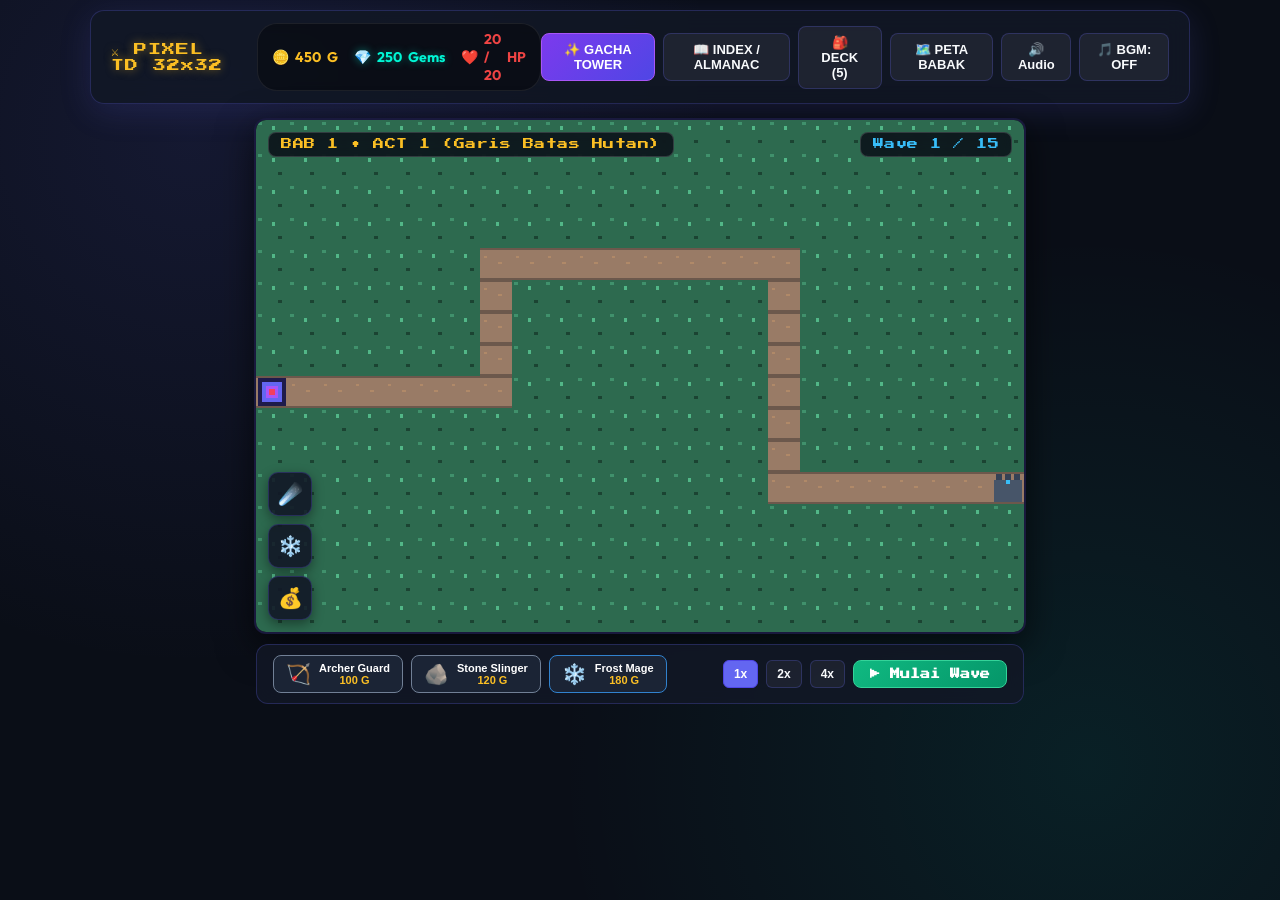
<file: Tower Def/index.html>
<!DOCTYPE html>
<html lang="id">
<head>
  <meta charset="UTF-8">
  <meta name="viewport" content="width=device-width, initial-scale=1.0">
  <title>Pixel Tower Defense 2D - Epic Gacha Edition</title>
  <meta name="description" content="Game 2D Pixel Art Tower Defense 32x32 dengan Sistem Gacha, 6 Rarity Tier, Chapter 1-4 & Act 1-6 dengan Boss Wave 15, serta Tower Almanac.">
  <link rel="stylesheet" href="css/main.css">
  <link rel="stylesheet" href="css/gacha.css">
  <link rel="stylesheet" href="css/index_menu.css">
</head>
<body>

  <!-- ================= TOP HEADER NAVIGATION ================= -->
  <header class="game-header">
    <div class="header-left">
      <div class="game-logo">⚔️ PIXEL TD 32x32</div>
      <div class="header-currency">
        <div class="currency-item gold">
          <span>🪙</span> <span id="hud-gold">500</span> G
        </div>
        <div class="currency-item gems">
          <span>💎</span> <span id="hud-gems">250</span> Gems
        </div>
        <div class="currency-item hp">
          <span>❤️</span> <span id="hud-hp">20 / 20</span> HP
        </div>
      </div>
    </div>

    <div class="header-nav-buttons">
      <button id="btn-nav-gacha" class="nav-btn btn-gacha">✨ GACHA TOWER</button>
      <button id="btn-nav-index" class="nav-btn">📖 INDEX / ALMANAC</button>
      <button id="btn-nav-deck" class="nav-btn">🎒 DECK (5)</button>
      <button id="btn-nav-chapters" class="nav-btn">🗺️ PETA BABAK</button>
      <button id="btn-toggle-sound" class="nav-btn">🔊 Audio</button>
      <button id="btn-toggle-bgm" class="nav-btn">🎵 BGM: OFF</button>
    </div>
  </header>

  <!-- ================= GAMEPLAY CONTAINER ================= -->
  <main class="game-container">
    
    <!-- Viewport Canvas & In-Game HUD -->
    <section class="viewport-wrapper">
      <div class="canvas-frame">
        <canvas id="gameCanvas" width="768" height="512"></canvas>

        <!-- Top HUD Overlay -->
        <div class="hud-top-overlay">
          <div class="hud-pill hud-chapter-tag" id="hud-chapter-act">BAB 1 • ACT 1</div>
          <div class="hud-pill hud-wave-tag" id="hud-wave">Wave 1 / 15</div>
        </div>

        <!-- Spells Floating Tray -->
        <div class="spells-tray">
          <button class="spell-btn" data-spell="meteor" title="Meteor Strike (Damage AOE masif)">☄️</button>
          <button class="spell-btn" data-spell="blizzard" title="Absolute Blizzard (Membekukan semua monster)">❄️</button>
          <button class="spell-btn" data-spell="gold_rush" title="Gold Harvest (+200 Gold Instan)">💰</button>
        </div>

        <!-- Boss Warning Announcement Banner -->
        <div id="boss-banner" class="boss-banner-overlay hidden"></div>
      </div>

      <!-- Bottom Battle Controls Bar -->
      <div class="battle-controls-bar">
        <div class="deck-buttons-wrapper" id="battle-deck-buttons">
          <!-- Populated by JavaScript from equipped deck -->
        </div>

        <div class="battle-action-buttons">
          <button class="btn-speed active" data-speed="1">1x</button>
          <button class="btn-speed" data-speed="2">2x</button>
          <button class="btn-speed" data-speed="4">4x</button>
          <button id="btn-start-wave" class="btn-start-wave">▶ Mulai Wave</button>
        </div>
      </div>
    </section>

    <!-- Right Sidebar Inspector -->
    <aside id="tower-inspector" class="inspector-panel hidden">
      <div class="inspector-header">
        <div class="inspector-title" id="inspector-tower-name">Tower Info</div>
        <button id="btn-close-inspector" class="btn-close-mini">×</button>
      </div>

      <div class="inspector-stats">
        <div class="stat-item">
          <span class="label">Damage</span>
          <span class="val" id="inspector-atk">-</span>
        </div>
        <div class="stat-item">
          <span class="label">Kecepatan</span>
          <span class="val" id="inspector-spd">-</span>
        </div>
        <div class="stat-item">
          <span class="label">Jangkauan</span>
          <span class="val" id="inspector-rng">-</span>
        </div>
        <div class="stat-item">
          <span class="label">Total Kills</span>
          <span class="val" id="inspector-kills">0</span>
        </div>
      </div>

      <div class="inspector-actions">
        <button id="btn-upgrade-tower" class="btn-inspector btn-upgrade">Upgrade (100 G)</button>
        <button id="btn-sell-tower" class="btn-inspector btn-sell">Jual (+70 G)</button>
        <button id="btn-target-strategy" class="btn-inspector btn-strat">Target: FIRST</button>
      </div>
    </aside>

  </main>

  <!-- ================= GACHA MODAL ================= -->
  <div id="gacha-modal" class="modal-overlay hidden">
    <div class="modal-window gacha-window">
      <div class="modal-header">
        <div class="modal-title">✨ SUMMON TOWER DIMENSI</div>
        <button id="btn-close-gacha" class="btn-close-modal">×</button>
      </div>
      <div class="gacha-body">
        <div class="gacha-rates-banner">
          <span class="rate-tag common">Common: 50%</span>
          <span class="rate-tag rare">Rare: 30%</span>
          <span class="rate-tag epic">Epic: 14%</span>
          <span class="rate-tag legendary">Legendary: 4.8%</span>
          <span class="rate-tag mythic">Mythic: 1.0%</span>
          <span class="rate-tag secret">Secret: 0.2%</span>
        </div>

        <div id="gacha-result-cards" class="gacha-display-area">
          <div class="gacha-pedestal-empty">
            <div class="rune-circle"></div>
            <p>Pilih 1x Gacha (50 Gems) atau 10x Gacha (500 Gems) untuk memanggil Tower pahlawan!</p>
          </div>
        </div>

        <div class="gacha-footer-actions">
          <button id="btn-cheat-gems" class="btn-cheat">+500 Gems (Test)</button>
          <button id="btn-gacha-1x" class="btn-gacha-pull btn-pull-1x">
            <span>1x PULL</span>
            <span class="pull-cost">💎 50 Gems</span>
          </button>
          <button id="btn-gacha-10x" class="btn-gacha-pull btn-pull-10x">
            <span>10x PULL</span>
            <span class="pull-cost">💎 500 Gems (Guaranteed Epic+)</span>
          </button>
        </div>
      </div>
    </div>
  </div>

  <!-- ================= TOWER INDEX (ALMANAC) MODAL ================= -->
  <div id="index-modal" class="modal-overlay hidden">
    <div class="modal-window index-window">
      <div class="modal-header">
        <div class="modal-title">📖 TOWER INDEX & ALMANAC</div>
        <button id="btn-close-index" class="btn-close-modal">×</button>
      </div>
      <div class="index-body">
        <div class="index-top-bar">
          <div class="collection-progress-wrap">
            <span id="index-progress-text" class="progress-label">Koleksi Terbuka: 0 / 17 (0%)</span>
            <div class="progress-bar-bg">
              <div id="index-progress-bar" class="progress-bar-fill" style="width: 0%;"></div>
            </div>
          </div>
          <div class="index-filters">
            <button class="index-filter-btn active" data-filter="all">SEMUA</button>
            <button class="index-filter-btn" data-filter="common">COMMON</button>
            <button class="index-filter-btn" data-filter="rare">RARE</button>
            <button class="index-filter-btn" data-filter="epic">EPIC</button>
            <button class="index-filter-btn" data-filter="legendary">LEGENDARY</button>
            <button class="index-filter-btn" data-filter="mythic">MYTHIC</button>
            <button class="index-filter-btn" data-filter="secret">SECRET</button>
          </div>
        </div>

        <div id="index-grid" class="index-scroll-grid">
          <!-- Populated by JavaScript -->
        </div>
      </div>
    </div>
  </div>

  <!-- ================= TOWER DETAIL INSPECTOR POPUP ================= -->
  <div id="tower-detail-modal" class="modal-overlay hidden">
    <div class="modal-window tower-detail-window">
      <div class="modal-header">
        <div class="modal-title">🔍 DETAIL INFORMASI TOWER</div>
        <button id="btn-close-detail" class="btn-close-modal">×</button>
      </div>
      <div id="tower-detail-content" class="tower-detail-body">
        <!-- Populated by JavaScript -->
      </div>
    </div>
  </div>

  <!-- ================= DECK BUILDER MODAL ================= -->
  <div id="deck-modal" class="modal-overlay hidden">
    <div class="modal-window deck-window">
      <div class="modal-header">
        <div class="modal-title">🎒 ATUR DECK PERTEMPURAN (MAKS. 5 TOWER)</div>
        <button id="btn-close-deck" class="btn-close-modal">×</button>
      </div>
      <div class="deck-body">
        <div>
          <h4 style="font-size: 12px; color: var(--gold); margin-bottom: 8px;">DECK SAAT INI (Dibawa ke Pertempuran)</h4>
          <div id="deck-slots-container" class="deck-slots-grid">
            <!-- 5 Slots populated by JavaScript -->
          </div>
        </div>

        <div style="flex: 1; display: flex; flex-direction: column; overflow: hidden;">
          <h4 style="font-size: 12px; color: var(--text-muted); margin-bottom: 8px;">KOLEKSI TOWER TERBUKA (Klik untuk Pasang/Lepas)</h4>
          <div id="deck-unlocked-pool" class="unlocked-pool-scroll">
            <!-- Pool populated by JavaScript -->
          </div>
        </div>
      </div>
    </div>
  </div>

  <!-- ================= CHAPTER & ACT SELECTOR MODAL ================= -->
  <div id="chapter-modal" class="modal-overlay hidden">
    <div class="modal-window chapter-window">
      <div class="modal-header">
        <div class="modal-title">🗺️ PEMILIHAN BABAK & ACT (15 WAVE + BOSS)</div>
        <button id="btn-close-chapter" class="btn-close-modal">×</button>
      </div>
      <div class="chapter-body">
        <div id="chapter-tabs" class="chapter-tabs-nav">
          <!-- Chapter 1-4 Tabs populated by JavaScript -->
        </div>

        <div id="acts-grid" class="acts-grid-container">
          <!-- Act 1-6 Cards populated by JavaScript -->
        </div>
      </div>
    </div>
  </div>

  <!-- ================= VICTORY MODAL ================= -->
  <div id="victory-modal" class="modal-overlay hidden">
    <div class="modal-window result-dialog victory-dialog">
      <h2 class="result-title victory-title">🏆 KEMENANGAN GEMILANG! 🏆</h2>
      <div id="victory-stars" class="stars-rating">★★★</div>
      <p id="victory-act-title" style="font-weight: 700; color: #cbd5e0;">BAB 1 • ACT 1 Selesai</p>
      
      <div class="result-rewards-box">
        <div style="font-size: 12px; color: var(--text-muted); margin-bottom: 4px;">Hadiah Kemenangan:</div>
        <div id="victory-gems-earned" style="font-size: 20px; font-weight: 800; color: var(--gems);">+150 Gems</div>
      </div>

      <div class="result-actions">
        <button id="btn-victory-map" class="btn-dialog-action btn-dialog-secondary">Peta Babak</button>
        <button id="btn-victory-next" class="btn-dialog-action btn-dialog-primary">Lanjut Act Berikutnya ➔</button>
      </div>
    </div>
  </div>

  <!-- ================= DEFEAT MODAL ================= -->
  <div id="defeat-modal" class="modal-overlay hidden">
    <div class="modal-window result-dialog defeat-dialog">
      <h2 class="result-title defeat-title">☠️ PERTAHANAN HANCUR! ☠️</h2>
      <p id="defeat-act-title" style="font-weight: 700; color: #fca5a5; margin: 12px 0;">Monster menembus kastil pertahanan.</p>
      
      <div class="result-rewards-box">
        <p style="font-size: 11.5px; color: #cbd5e0;">Tingkatkan tower Anda di dalam match atau summon tower Rarity lebih tinggi dari Gacha!</p>
      </div>

      <div class="result-actions">
        <button id="btn-defeat-gacha" class="btn-dialog-action btn-dialog-secondary">✨ Gacha Tower</button>
        <button id="btn-defeat-retry" class="btn-dialog-action btn-dialog-primary">🔄 Coba Lagi</button>
      </div>
    </div>
  </div>

  <!-- Standalone Universal Script (Works locally via file:/// and HTTP) -->
  <script src="js/game.bundle.js"></script>
</body>
</html>
</file>
<file: Tower Def/css/main.css>
/* =========================================================
   MAIN CSS: RETRO-FANTASY PIXEL ART THEME & GLASSMORPHISM
   ========================================================= */

@import url('https://fonts.googleapis.com/css2?family=Outfit:wght@400;600;800&family=Press+Start+2P&display=swap');

:root {
  --bg-dark: #0a0e17;
  --panel-bg: rgba(18, 24, 38, 0.85);
  --panel-border: rgba(99, 102, 241, 0.25);
  --panel-glow: rgba(99, 102, 241, 0.15);
  --primary: #6366f1;
  --primary-hover: #4f46e5;
  --gold: #fbbf24;
  --gems: #00f5d4;
  --hp-red: #ef4444;
  --text-main: #f8fafc;
  --text-muted: #94a3b8;
  --font-pixel: 'Press Start 2P', monospace;
  --font-main: 'Outfit', sans-serif;
}

* {
  box-sizing: border-box;
  margin: 0;
  padding: 0;
  user-select: none;
}

.hidden {
  display: none !important;
}

body {
  background-color: var(--bg-dark);
  background-image: 
    radial-gradient(circle at 15% 15%, rgba(99, 102, 241, 0.12) 0%, transparent 40%),
    radial-gradient(circle at 85% 85%, rgba(0, 245, 212, 0.08) 0%, transparent 40%),
    linear-gradient(rgba(10, 14, 23, 0.95), rgba(10, 14, 23, 0.95));
  color: var(--text-main);
  font-family: var(--font-main);
  min-height: 100vh;
  display: flex;
  flex-direction: column;
  align-items: center;
  overflow-x: hidden;
}

/* ================= TOP HEADER NAVIGATION ================= */
.game-header {
  width: 100%;
  max-width: 1100px;
  display: flex;
  justify-content: space-between;
  align-items: center;
  padding: 12px 20px;
  margin-top: 10px;
  background: var(--panel-bg);
  backdrop-filter: blur(12px);
  border: 1px solid var(--panel-border);
  border-radius: 14px;
  box-shadow: 0 8px 32px var(--panel-glow);
}

.header-left {
  display: flex;
  align-items: center;
  gap: 12px;
}

.game-logo {
  font-family: var(--font-pixel);
  font-size: 13px;
  color: var(--gold);
  text-shadow: 0 0 10px rgba(251, 191, 36, 0.5);
  letter-spacing: 1px;
}

.header-currency {
  display: flex;
  align-items: center;
  gap: 16px;
  background: rgba(0, 0, 0, 0.4);
  padding: 6px 14px;
  border-radius: 20px;
  border: 1px solid rgba(255, 255, 255, 0.08);
}

.currency-item {
  display: flex;
  align-items: center;
  gap: 6px;
  font-weight: 700;
  font-size: 14px;
}

.currency-item.gold {
  color: var(--gold);
}

.currency-item.gems {
  color: var(--gems);
  text-shadow: 0 0 8px rgba(0, 245, 212, 0.4);
}

.currency-item.hp {
  color: var(--hp-red);
}

.header-nav-buttons {
  display: flex;
  align-items: center;
  gap: 8px;
}

.nav-btn {
  background: rgba(255, 255, 255, 0.06);
  border: 1px solid var(--panel-border);
  color: var(--text-main);
  padding: 8px 14px;
  border-radius: 8px;
  font-size: 13px;
  font-weight: 600;
  cursor: pointer;
  transition: all 0.2s ease;
  display: flex;
  align-items: center;
  gap: 6px;
}

.nav-btn:hover {
  background: var(--primary);
  border-color: var(--primary-hover);
  transform: translateY(-2px);
  box-shadow: 0 4px 14px rgba(99, 102, 241, 0.4);
}

.nav-btn.btn-gacha {
  background: linear-gradient(135deg, #7c3aed, #4f46e5);
  border-color: #a855f7;
  color: #ffffff;
  font-weight: 800;
}

.nav-btn.btn-gacha:hover {
  background: linear-gradient(135deg, #9333ea, #6366f1);
  box-shadow: 0 0 16px rgba(168, 85, 247, 0.6);
}

/* ================= GAMEPLAY CONTAINER ================= */
.game-container {
  width: 100%;
  max-width: 1100px;
  display: flex;
  gap: 16px;
  margin: 14px 0;
}

.viewport-wrapper {
  position: relative;
  flex: 1;
  display: flex;
  flex-direction: column;
  align-items: center;
}

.canvas-frame {
  position: relative;
  border-radius: 12px;
  overflow: hidden;
  border: 2px solid var(--panel-border);
  box-shadow: 0 12px 36px rgba(0, 0, 0, 0.6);
  background: #000;
}

#gameCanvas {
  display: block;
  width: 768px;
  height: 512px;
  image-rendering: pixelated;
  image-rendering: crisp-edges;
}

/* In-game HUD Overlay */
.hud-top-overlay {
  position: absolute;
  top: 12px;
  left: 12px;
  right: 12px;
  display: flex;
  justify-content: space-between;
  align-items: center;
  pointer-events: none;
}

.hud-pill {
  background: rgba(10, 14, 23, 0.85);
  backdrop-filter: blur(8px);
  border: 1px solid rgba(255, 255, 255, 0.15);
  padding: 6px 12px;
  border-radius: 8px;
  font-family: var(--font-pixel);
  font-size: 11px;
  letter-spacing: 0.5px;
}

.hud-wave-tag {
  color: #38bdf8;
}

.hud-chapter-tag {
  color: #fbbf24;
}

/* Spells Floating Tray */
.spells-tray {
  position: absolute;
  left: 12px;
  bottom: 12px;
  display: flex;
  flex-direction: column;
  gap: 8px;
}

.spell-btn {
  width: 44px;
  height: 44px;
  border-radius: 10px;
  background: rgba(18, 24, 38, 0.9);
  border: 1px solid var(--panel-border);
  font-size: 20px;
  cursor: pointer;
  display: flex;
  align-items: center;
  justify-content: center;
  transition: all 0.2s;
  box-shadow: 0 4px 12px rgba(0, 0, 0, 0.4);
}

.spell-btn:hover {
  transform: scale(1.1);
  border-color: #38bdf8;
  box-shadow: 0 0 14px rgba(56, 189, 248, 0.5);
}

/* Boss Banner Overlay */
.boss-banner-overlay {
  position: absolute;
  top: 30%;
  left: 0;
  right: 0;
  background: linear-gradient(90deg, transparent, rgba(185, 28, 28, 0.92) 20%, rgba(185, 28, 28, 0.92) 80%, transparent);
  padding: 16px 20px;
  text-align: center;
  backdrop-filter: blur(6px);
  border-top: 2px solid #ef4444;
  border-bottom: 2px solid #ef4444;
  animation: bannerPulse 1.5s infinite;
  pointer-events: none;
  z-index: 50;
}

@keyframes bannerPulse {
  0% { box-shadow: 0 0 10px rgba(239, 68, 68, 0.4); }
  50% { box-shadow: 0 0 30px rgba(239, 68, 68, 0.9); }
  100% { box-shadow: 0 0 10px rgba(239, 68, 68, 0.4); }
}

.boss-warning-text {
  font-family: var(--font-pixel);
  font-size: 11px;
  color: #fde047;
  margin-bottom: 4px;
}

.boss-banner-name {
  font-size: 24px;
  font-weight: 800;
  color: #ffffff;
  text-shadow: 0 2px 8px #000;
}

.boss-banner-title {
  font-size: 13px;
  color: #fca5a5;
  font-weight: 600;
}

.boss-banner-desc {
  font-size: 12px;
  color: #fecaca;
  margin-top: 4px;
}

/* ================= BOTTOM BATTLE CONTROLS ================= */
.battle-controls-bar {
  width: 768px;
  display: flex;
  justify-content: space-between;
  align-items: center;
  margin-top: 10px;
  background: var(--panel-bg);
  backdrop-filter: blur(12px);
  border: 1px solid var(--panel-border);
  padding: 10px 16px;
  border-radius: 12px;
}

.deck-buttons-wrapper {
  display: flex;
  gap: 8px;
}

.battle-tower-btn {
  display: flex;
  align-items: center;
  gap: 8px;
  background: rgba(30, 41, 59, 0.8);
  border: 1px solid rgba(255, 255, 255, 0.1);
  padding: 6px 12px;
  border-radius: 8px;
  color: #fff;
  cursor: pointer;
  transition: all 0.2s;
}

.battle-tower-btn:hover {
  transform: translateY(-2px);
  border-color: var(--gold);
  box-shadow: 0 4px 12px rgba(251, 191, 36, 0.3);
}

.tower-btn-icon {
  font-size: 20px;
}

.tower-btn-name {
  font-size: 11px;
  font-weight: 700;
}

.tower-btn-cost {
  font-size: 11px;
  color: var(--gold);
  font-weight: 800;
}

.battle-action-buttons {
  display: flex;
  align-items: center;
  gap: 8px;
}

.btn-speed {
  background: rgba(255, 255, 255, 0.05);
  border: 1px solid var(--panel-border);
  color: var(--text-main);
  padding: 6px 10px;
  border-radius: 6px;
  font-size: 12px;
  font-weight: 700;
  cursor: pointer;
}

.btn-speed.active {
  background: var(--primary);
  border-color: var(--primary-hover);
  color: #fff;
}

.btn-start-wave {
  background: linear-gradient(135deg, #10b981, #059669);
  border: 1px solid #34d399;
  color: #ffffff;
  padding: 8px 16px;
  border-radius: 8px;
  font-weight: 800;
  font-size: 13px;
  cursor: pointer;
  transition: all 0.2s;
  font-family: var(--font-pixel);
  font-size: 10px;
}

.btn-start-wave:hover {
  background: linear-gradient(135deg, #059669, #047857);
  box-shadow: 0 0 16px rgba(16, 185, 129, 0.5);
}

.btn-start-wave.in-progress {
  background: #334155;
  border-color: #475569;
  color: #94a3b8;
  cursor: not-allowed;
}

/* ================= RIGHT SIDEBAR INSPECTOR ================= */
.inspector-panel {
  width: 290px;
  background: var(--panel-bg);
  backdrop-filter: blur(12px);
  border: 1px solid var(--panel-border);
  border-radius: 12px;
  padding: 16px;
  display: flex;
  flex-direction: column;
  gap: 14px;
}

.inspector-header {
  display: flex;
  justify-content: space-between;
  align-items: center;
  border-bottom: 1px solid rgba(255, 255, 255, 0.1);
  padding-bottom: 8px;
}

.inspector-title {
  font-size: 14px;
  font-weight: 800;
  color: var(--gold);
}

.btn-close-mini {
  background: none;
  border: none;
  color: var(--text-muted);
  font-size: 18px;
  cursor: pointer;
}

.inspector-stats {
  display: grid;
  grid-template-columns: 1fr 1fr;
  gap: 8px;
}

.stat-item {
  background: rgba(0, 0, 0, 0.3);
  padding: 8px;
  border-radius: 6px;
  border: 1px solid rgba(255, 255, 255, 0.05);
}

.stat-item .label {
  display: block;
  font-size: 10px;
  color: var(--text-muted);
}

.stat-item .val {
  font-size: 14px;
  font-weight: 700;
  color: #fff;
}

.inspector-actions {
  display: flex;
  flex-direction: column;
  gap: 8px;
}

.btn-inspector {
  padding: 10px;
  border-radius: 8px;
  font-weight: 700;
  font-size: 12px;
  cursor: pointer;
  border: 1px solid transparent;
  transition: all 0.2s;
}

.btn-upgrade {
  background: linear-gradient(135deg, #3b82f6, #1d4ed8);
  border-color: #60a5fa;
  color: #fff;
}

.btn-upgrade:hover:not(:disabled) {
  background: linear-gradient(135deg, #2563eb, #1e40af);
  box-shadow: 0 0 12px rgba(59, 130, 246, 0.5);
}

.btn-upgrade:disabled {
  background: #334155;
  border-color: #475569;
  color: #64748b;
  cursor: not-allowed;
}

.btn-sell {
  background: rgba(239, 68, 68, 0.15);
  border-color: rgba(239, 68, 68, 0.4);
  color: #f87171;
}

.btn-sell:hover {
  background: rgba(239, 68, 68, 0.3);
}

.btn-strat {
  background: rgba(255, 255, 255, 0.05);
  border-color: var(--panel-border);
  color: #fff;
}

/* ================= MODAL BASE ================= */
.modal-overlay {
  position: fixed;
  inset: 0;
  background: rgba(5, 8, 15, 0.85);
  backdrop-filter: blur(8px);
  display: flex;
  align-items: center;
  justify-content: center;
  z-index: 1000;
  opacity: 1;
  transition: opacity 0.2s;
}

.modal-overlay.hidden {
  opacity: 0;
  pointer-events: none;
  display: none;
}

.modal-window {
  background: #0f172a;
  border: 1px solid var(--panel-border);
  border-radius: 16px;
  box-shadow: 0 20px 50px rgba(0, 0, 0, 0.8);
  overflow: hidden;
  max-width: 90vw;
  max-height: 90vh;
  display: flex;
  flex-direction: column;
}

.modal-header {
  display: flex;
  justify-content: space-between;
  align-items: center;
  padding: 16px 20px;
  border-bottom: 1px solid rgba(255, 255, 255, 0.08);
  background: rgba(0, 0, 0, 0.2);
}

.modal-title {
  font-size: 18px;
  font-weight: 800;
  display: flex;
  align-items: center;
  gap: 8px;
}

.btn-close-modal {
  background: rgba(255, 255, 255, 0.05);
  border: 1px solid rgba(255, 255, 255, 0.1);
  color: var(--text-muted);
  width: 32px;
  height: 32px;
  border-radius: 8px;
  font-size: 18px;
  cursor: pointer;
  display: flex;
  align-items: center;
  justify-content: center;
}

.btn-close-modal:hover {
  background: rgba(239, 68, 68, 0.2);
  color: #f87171;
  border-color: #f87171;
}

/* ================= VICTORY & DEFEAT DIALOGS ================= */
.result-dialog {
  width: 440px;
  padding: 30px;
  text-align: center;
  border-radius: 16px;
}

.victory-dialog {
  background: radial-gradient(circle at center, #1e1b4b 0%, #0f172a 100%);
  border: 2px solid #818cf8;
}

.defeat-dialog {
  background: radial-gradient(circle at center, #450a0a 0%, #0f172a 100%);
  border: 2px solid #ef4444;
}

.result-title {
  font-family: var(--font-pixel);
  font-size: 18px;
  margin-bottom: 8px;
}

.victory-title {
  color: var(--gold);
  text-shadow: 0 0 14px rgba(251, 191, 36, 0.6);
}

.defeat-title {
  color: #ef4444;
  text-shadow: 0 0 14px rgba(239, 68, 68, 0.6);
}

.stars-rating {
  font-size: 32px;
  color: var(--gold);
  margin: 12px 0;
  letter-spacing: 4px;
}

.result-rewards-box {
  background: rgba(0, 0, 0, 0.4);
  padding: 12px;
  border-radius: 10px;
  margin: 16px 0;
}

.result-actions {
  display: flex;
  gap: 10px;
  justify-content: center;
}

.btn-dialog-action {
  padding: 10px 18px;
  border-radius: 8px;
  font-weight: 700;
  cursor: pointer;
  border: none;
}

.btn-dialog-primary {
  background: var(--primary);
  color: #fff;
}

.btn-dialog-primary:hover {
  background: var(--primary-hover);
}

.btn-dialog-secondary {
  background: rgba(255, 255, 255, 0.1);
  color: #fff;
}

/* ================= RARITY CLASSES ================= */
.rarity-common { border-color: #718096 !important; }
.rarity-rare { border-color: #3182ce !important; }
.rarity-epic { border-color: #805ad5 !important; }
.rarity-legendary { border-color: #d69e2e !important; }
.rarity-mythic { border-color: #e53e3e !important; }
.rarity-secret { border-color: #00f5d4 !important; }
</file>
<file: Tower Def/css/gacha.css>
/* =========================================================
   GACHA CSS: SUMMONING PORTAL & CARD REVEAL VISUALS
   ========================================================= */

.gacha-window {
  width: 900px;
  background: radial-gradient(circle at center, #1a1528 0%, #0d0a14 100%);
  border: 2px solid #8b5cf6;
  box-shadow: 0 0 40px rgba(139, 92, 246, 0.4);
}

.gacha-body {
  padding: 24px;
  min-height: 480px;
  display: flex;
  flex-direction: column;
  align-items: center;
  justify-content: space-between;
}

.gacha-rates-banner {
  display: flex;
  gap: 12px;
  background: rgba(0, 0, 0, 0.4);
  padding: 8px 16px;
  border-radius: 20px;
  border: 1px solid rgba(255, 255, 255, 0.08);
  font-size: 11px;
  font-weight: 600;
}

.rate-tag.common { color: #a0aec0; }
.rate-tag.rare { color: #60a5fa; }
.rate-tag.epic { color: #c084fc; }
.rate-tag.legendary { color: #facc15; }
.rate-tag.mythic { color: #f87171; }
.rate-tag.secret { color: #00f5d4; text-shadow: 0 0 6px rgba(0, 245, 212, 0.6); }

/* Summoning Center Pedestal */
.gacha-display-area {
  flex: 1;
  width: 100%;
  display: flex;
  align-items: center;
  justify-content: center;
  margin: 16px 0;
  min-height: 320px;
}

.gacha-pedestal-empty {
  text-align: center;
  color: var(--text-muted);
  display: flex;
  flex-direction: column;
  align-items: center;
  gap: 16px;
}

.rune-circle {
  width: 120px;
  height: 120px;
  border: 3px dashed #8b5cf6;
  border-radius: 50%;
  animation: runeSpin 12s linear infinite;
  box-shadow: 0 0 20px rgba(139, 92, 246, 0.3);
}

@keyframes runeSpin {
  from { transform: rotate(0deg); }
  to { transform: rotate(360deg); }
}

/* Summon Animation */
.gacha-summoning-anim {
  display: flex;
  flex-direction: column;
  align-items: center;
  gap: 16px;
}

.summon-portal {
  width: 140px;
  height: 140px;
  border-radius: 50%;
  background: radial-gradient(circle, #00f5d4 0%, #a855f7 50%, #4338ca 100%);
  box-shadow: 0 0 50px #a855f7, 0 0 100px #00f5d4;
  animation: portalPulse 0.8s ease-in-out infinite alternate, runeSpin 2s linear infinite;
}

@keyframes portalPulse {
  from { transform: scale(0.85); filter: brightness(1); }
  to { transform: scale(1.15); filter: brightness(1.6); }
}

.summon-text {
  font-family: var(--font-pixel);
  font-size: 12px;
  color: #00f5d4;
  text-shadow: 0 0 10px #00f5d4;
}

/* Results Cards Grid */
.gacha-cards-single {
  display: flex;
  justify-content: center;
}

.gacha-cards-grid {
  display: grid;
  grid-template-columns: repeat(5, 1fr);
  gap: 12px;
  width: 100%;
}

.gacha-card {
  position: relative;
  background: #1e293b;
  border: 2px solid #475569;
  border-radius: 12px;
  padding: 10px;
  display: flex;
  flex-direction: column;
  align-items: center;
  text-align: center;
  overflow: hidden;
  animation: cardFlipIn 0.5s cubic-bezier(0.175, 0.885, 0.32, 1.275) backwards;
  box-shadow: 0 8px 24px rgba(0, 0, 0, 0.5);
}

@keyframes cardFlipIn {
  0% { transform: scale(0.2) rotateY(180deg); opacity: 0; }
  100% { transform: scale(1) rotateY(0deg); opacity: 1; }
}

.card-glow {
  position: absolute;
  inset: -20px;
  pointer-events: none;
  opacity: 0.6;
}

.card-header {
  width: 100%;
  display: flex;
  justify-content: space-between;
  align-items: center;
  margin-bottom: 6px;
  z-index: 2;
}

.rarity-badge {
  font-size: 9px;
  font-weight: 800;
  padding: 2px 6px;
  border-radius: 4px;
  letter-spacing: 0.5px;
}

.new-tag {
  background: #22c55e;
  color: #fff;
  font-size: 9px;
  font-weight: 800;
  padding: 2px 5px;
  border-radius: 4px;
  animation: pulseNew 1s infinite alternate;
}

@keyframes pulseNew {
  from { transform: scale(0.9); }
  to { transform: scale(1.1); }
}

.duplicate-tag {
  background: rgba(255, 255, 255, 0.1);
  color: #fbbf24;
  font-size: 9px;
  font-weight: 700;
  padding: 2px 5px;
  border-radius: 4px;
}

.card-sprite-frame {
  width: 54px;
  height: 54px;
  background: rgba(0, 0, 0, 0.4);
  border: 1px solid rgba(255, 255, 255, 0.1);
  border-radius: 10px;
  display: flex;
  align-items: center;
  justify-content: center;
  margin: 6px 0;
  font-size: 26px;
  z-index: 2;
}

.card-body {
  width: 100%;
  z-index: 2;
}

.tower-card-name {
  font-size: 11px;
  font-weight: 800;
  margin-bottom: 4px;
  white-space: nowrap;
  overflow: hidden;
  text-overflow: ellipsis;
}

.tower-stats-mini {
  display: flex;
  justify-content: space-around;
  font-size: 9px;
  color: var(--text-muted);
  background: rgba(0, 0, 0, 0.2);
  padding: 3px;
  border-radius: 4px;
  margin-bottom: 4px;
}

.tower-card-desc {
  font-size: 8.5px;
  color: #cbd5e0;
  line-height: 1.2;
  display: -webkit-box;
  -webkit-line-clamp: 2;
  -webkit-box-orient: vertical;
  overflow: hidden;
}

/* Gacha Action Buttons Footer */
.gacha-footer-actions {
  display: flex;
  gap: 16px;
  align-items: center;
}

.btn-gacha-pull {
  padding: 12px 28px;
  border-radius: 12px;
  font-weight: 800;
  font-size: 14px;
  cursor: pointer;
  border: none;
  display: flex;
  flex-direction: column;
  align-items: center;
  gap: 2px;
  transition: all 0.2s;
}

.btn-gacha-pull .pull-cost {
  font-size: 11px;
  color: var(--gold);
}

.btn-pull-1x {
  background: linear-gradient(135deg, #3b82f6, #1d4ed8);
  color: #fff;
}

.btn-pull-1x:hover {
  background: linear-gradient(135deg, #2563eb, #1e40af);
  box-shadow: 0 0 16px rgba(59, 130, 246, 0.5);
  transform: translateY(-2px);
}

.btn-pull-10x {
  background: linear-gradient(135deg, #ec4899, #8b5cf6);
  color: #fff;
}

.btn-pull-10x:hover {
  background: linear-gradient(135deg, #db2777, #7c3aed);
  box-shadow: 0 0 20px rgba(236, 72, 153, 0.6);
  transform: translateY(-2px);
}

.btn-cheat {
  background: rgba(255, 255, 255, 0.05);
  border: 1px dashed rgba(255, 255, 255, 0.2);
  color: #94a3b8;
  padding: 8px 12px;
  border-radius: 8px;
  font-size: 11px;
  cursor: pointer;
}
</file>
<file: Tower Def/css/index_menu.css>
/* =========================================================
   INDEX MENU, DECK BUILDER & CHAPTER SELECTOR STYLES
   ========================================================= */

/* ================= TOWER INDEX (ALMANAC) ================= */
.index-window {
  width: 960px;
  height: 600px;
}

.index-body {
  padding: 20px;
  display: flex;
  flex-direction: column;
  gap: 14px;
  height: 100%;
  overflow: hidden;
}

.index-top-bar {
  display: flex;
  justify-content: space-between;
  align-items: center;
}

.collection-progress-wrap {
  flex: 1;
  max-width: 320px;
}

.progress-label {
  font-size: 11px;
  font-weight: 700;
  color: var(--text-muted);
  margin-bottom: 4px;
  display: block;
}

.progress-bar-bg {
  width: 100%;
  height: 8px;
  background: rgba(0, 0, 0, 0.4);
  border-radius: 4px;
  overflow: hidden;
  border: 1px solid rgba(255, 255, 255, 0.08);
}

.progress-bar-fill {
  height: 100%;
  background: linear-gradient(90deg, #3b82f6, #00f5d4);
  border-radius: 4px;
  transition: width 0.3s ease;
}

.index-filters {
  display: flex;
  gap: 6px;
}

.index-filter-btn {
  background: rgba(255, 255, 255, 0.05);
  border: 1px solid rgba(255, 255, 255, 0.1);
  color: var(--text-muted);
  padding: 6px 12px;
  border-radius: 6px;
  font-size: 11px;
  font-weight: 700;
  cursor: pointer;
}

.index-filter-btn.active {
  background: var(--primary);
  border-color: var(--primary-hover);
  color: #fff;
}

.index-scroll-grid {
  flex: 1;
  overflow-y: auto;
  display: grid;
  grid-template-columns: repeat(4, 1fr);
  gap: 14px;
  padding-right: 6px;
}

.index-card {
  background: #1e293b;
  border: 2px solid #334155;
  border-radius: 12px;
  padding: 12px;
  display: flex;
  flex-direction: column;
  align-items: center;
  text-align: center;
  transition: all 0.2s;
  cursor: pointer;
}

.index-card.unlocked:hover {
  transform: translateY(-3px);
  box-shadow: 0 8px 20px rgba(0, 0, 0, 0.5);
}

.index-card.locked {
  background: #0b0f19;
  border-color: #1e293b;
  opacity: 0.7;
  cursor: not-allowed;
}

.index-card-header {
  width: 100%;
  display: flex;
  justify-content: space-between;
  align-items: center;
  margin-bottom: 8px;
}

.shard-count {
  font-size: 10px;
  color: var(--gold);
  font-weight: 700;
}

.index-card-icon {
  font-size: 32px;
  margin: 6px 0;
}

.index-card-icon.silhouette {
  filter: grayscale(1) brightness(0.2);
}

.index-card-name {
  font-size: 12px;
  font-weight: 800;
  margin-bottom: 2px;
}

.index-card-type {
  font-size: 9px;
  color: var(--text-muted);
  letter-spacing: 0.5px;
}

.index-quick-stats {
  margin-top: 8px;
  width: 100%;
  background: rgba(0, 0, 0, 0.3);
  padding: 4px;
  border-radius: 6px;
  font-size: 9px;
  display: flex;
  justify-content: space-around;
}

.locked-text {
  color: #64748b !important;
}

.locked-hint {
  color: #94a3b8;
  font-style: italic;
}

/* ================= TOWER DETAIL POPUP ================= */
.tower-detail-window {
  width: 520px;
  background: #111827;
  border: 2px solid var(--primary);
  border-radius: 16px;
  padding: 24px;
}

.detail-header {
  display: flex;
  align-items: center;
  gap: 16px;
  padding-bottom: 14px;
  margin-bottom: 16px;
}

.detail-icon {
  font-size: 44px;
  background: rgba(0, 0, 0, 0.4);
  padding: 8px;
  border-radius: 12px;
  border: 1px solid rgba(255, 255, 255, 0.1);
}

.detail-stats-grid {
  display: grid;
  grid-template-columns: repeat(3, 1fr);
  gap: 10px;
  margin-bottom: 16px;
}

.stat-box {
  background: rgba(0, 0, 0, 0.3);
  padding: 8px;
  border-radius: 8px;
  border: 1px solid rgba(255, 255, 255, 0.05);
}

.stat-box .stat-label {
  display: block;
  font-size: 10px;
  color: var(--text-muted);
}

.stat-box .stat-value {
  font-size: 13px;
  font-weight: 800;
  color: #fff;
}

.gold-text {
  color: var(--gold);
}

.detail-skill-section, .detail-lore-section {
  background: rgba(0, 0, 0, 0.25);
  padding: 12px;
  border-radius: 8px;
  margin-bottom: 10px;
}

.detail-skill-section h4, .detail-lore-section h4 {
  font-size: 11px;
  color: var(--gold);
  margin-bottom: 4px;
  text-transform: uppercase;
}

.detail-skill-section p {
  font-size: 12px;
  color: #e2e8f0;
}

.lore-text {
  font-size: 11.5px;
  font-style: italic;
  color: #94a3b8;
  line-height: 1.4;
}

/* ================= DECK BUILDER MODAL ================= */
.deck-window {
  width: 900px;
  height: 580px;
}

.deck-body {
  padding: 20px;
  display: flex;
  flex-direction: column;
  gap: 16px;
  height: 100%;
  overflow: hidden;
}

.deck-slots-grid {
  display: grid;
  grid-template-columns: repeat(5, 1fr);
  gap: 12px;
}

.deck-slot {
  position: relative;
  background: #1e293b;
  border: 2px solid #475569;
  border-radius: 12px;
  padding: 12px;
  display: flex;
  flex-direction: column;
  align-items: center;
  text-align: center;
}

.slot-badge {
  font-size: 8px;
  padding: 2px 6px;
  border-radius: 4px;
  font-weight: 800;
  color: #fff;
  margin-bottom: 6px;
}

.slot-icon {
  font-size: 28px;
  margin-bottom: 4px;
}

.slot-name {
  font-size: 11px;
  font-weight: 800;
}

.slot-cost {
  font-size: 10px;
  color: var(--gold);
  font-weight: 700;
}

.btn-remove-deck {
  position: absolute;
  top: 6px;
  right: 6px;
  background: rgba(239, 68, 68, 0.2);
  border: 1px solid #ef4444;
  color: #f87171;
  width: 20px;
  height: 20px;
  border-radius: 50%;
  cursor: pointer;
  display: flex;
  align-items: center;
  justify-content: center;
  font-weight: 800;
}

.empty-slot {
  border: 2px dashed #475569;
  background: rgba(0, 0, 0, 0.2);
  justify-content: center;
}

.empty-slot-icon {
  font-size: 24px;
  color: #64748b;
}

.empty-slot-text {
  font-size: 10px;
  color: #64748b;
}

.unlocked-pool-scroll {
  flex: 1;
  overflow-y: auto;
  display: grid;
  grid-template-columns: repeat(5, 1fr);
  gap: 12px;
  padding-right: 6px;
}

.pool-card {
  background: #0f172a;
  border: 1px solid rgba(255, 255, 255, 0.1);
  border-radius: 10px;
  padding: 10px;
  display: flex;
  flex-direction: column;
  align-items: center;
  text-align: center;
}

.pool-header {
  width: 100%;
  display: flex;
  justify-content: space-between;
  margin-bottom: 6px;
}

.equipped-tag {
  font-size: 8px;
  background: #3b82f6;
  padding: 2px 4px;
  border-radius: 4px;
  color: #fff;
  font-weight: 700;
}

.pool-icon {
  font-size: 24px;
}

.pool-name {
  font-size: 10px;
  font-weight: 700;
  margin: 4px 0;
}

.pool-stats {
  font-size: 9px;
  color: var(--text-muted);
  display: flex;
  gap: 6px;
  margin-bottom: 6px;
}

.btn-equip-action {
  width: 100%;
  padding: 5px;
  border-radius: 6px;
  font-size: 10px;
  font-weight: 800;
  cursor: pointer;
  border: none;
}

.btn-equip {
  background: var(--primary);
  color: #fff;
}

.btn-unequip {
  background: rgba(239, 68, 68, 0.2);
  color: #f87171;
  border: 1px solid #ef4444;
}

/* ================= CHAPTER & ACT SELECTOR ================= */
.chapter-window {
  width: 900px;
  height: 600px;
}

.chapter-body {
  padding: 20px;
  display: flex;
  flex-direction: column;
  gap: 16px;
  height: 100%;
  overflow: hidden;
}

.chapter-tabs-nav {
  display: grid;
  grid-template-columns: repeat(4, 1fr);
  gap: 10px;
}

.chapter-tab-btn {
  background: #1e293b;
  border: 1px solid rgba(255, 255, 255, 0.1);
  padding: 10px;
  border-radius: 10px;
  color: #fff;
  cursor: pointer;
  text-align: left;
  transition: all 0.2s;
}

.chapter-tab-btn.active {
  background: var(--primary);
  border-color: var(--primary-hover);
  box-shadow: 0 4px 14px rgba(99, 102, 241, 0.4);
}

.chapter-tab-btn.locked {
  opacity: 0.5;
  cursor: not-allowed;
}

.tab-badge {
  font-family: var(--font-pixel);
  font-size: 9px;
  color: var(--gold);
  margin-bottom: 2px;
}

.tab-title {
  font-size: 12px;
  font-weight: 700;
}

.acts-grid-container {
  flex: 1;
  overflow-y: auto;
  display: grid;
  grid-template-columns: repeat(3, 1fr);
  gap: 14px;
}

.act-card {
  background: #1e293b;
  border: 1px solid rgba(255, 255, 255, 0.1);
  border-radius: 12px;
  padding: 14px;
  display: flex;
  flex-direction: column;
  justify-content: space-between;
}

.act-card.locked {
  background: #0f172a;
  border-color: #1e293b;
  opacity: 0.6;
}

.act-card-header {
  display: flex;
  justify-content: space-between;
  align-items: center;
  margin-bottom: 8px;
}

.act-number-badge {
  font-family: var(--font-pixel);
  font-size: 10px;
  color: var(--gold);
}

.act-stars {
  color: #64748b;
  font-size: 14px;
}

.act-stars.earned {
  color: var(--gold);
}

.act-title {
  font-size: 14px;
  font-weight: 800;
  margin-bottom: 4px;
}

.act-desc {
  font-size: 10.5px;
  color: var(--text-muted);
  line-height: 1.3;
  margin-bottom: 8px;
}

.act-boss-info {
  background: rgba(239, 68, 68, 0.1);
  border: 1px solid rgba(239, 68, 68, 0.25);
  padding: 6px 10px;
  border-radius: 6px;
  font-size: 10.5px;
  display: flex;
  align-items: center;
  gap: 6px;
  margin-bottom: 8px;
}

.act-rewards-info {
  display: flex;
  justify-content: space-between;
  font-size: 10px;
  margin-bottom: 10px;
}

.btn-play-act {
  background: linear-gradient(135deg, #10b981, #059669);
  border: none;
  color: #fff;
  padding: 8px;
  border-radius: 8px;
  font-weight: 800;
  font-size: 12px;
  cursor: pointer;
  transition: all 0.2s;
}

.btn-play-act:hover:not(:disabled) {
  background: linear-gradient(135deg, #059669, #047857);
  box-shadow: 0 0 12px rgba(16, 185, 129, 0.5);
}

.btn-play-act.disabled {
  background: #334155;
  color: #64748b;
  cursor: not-allowed;
}
</file>
